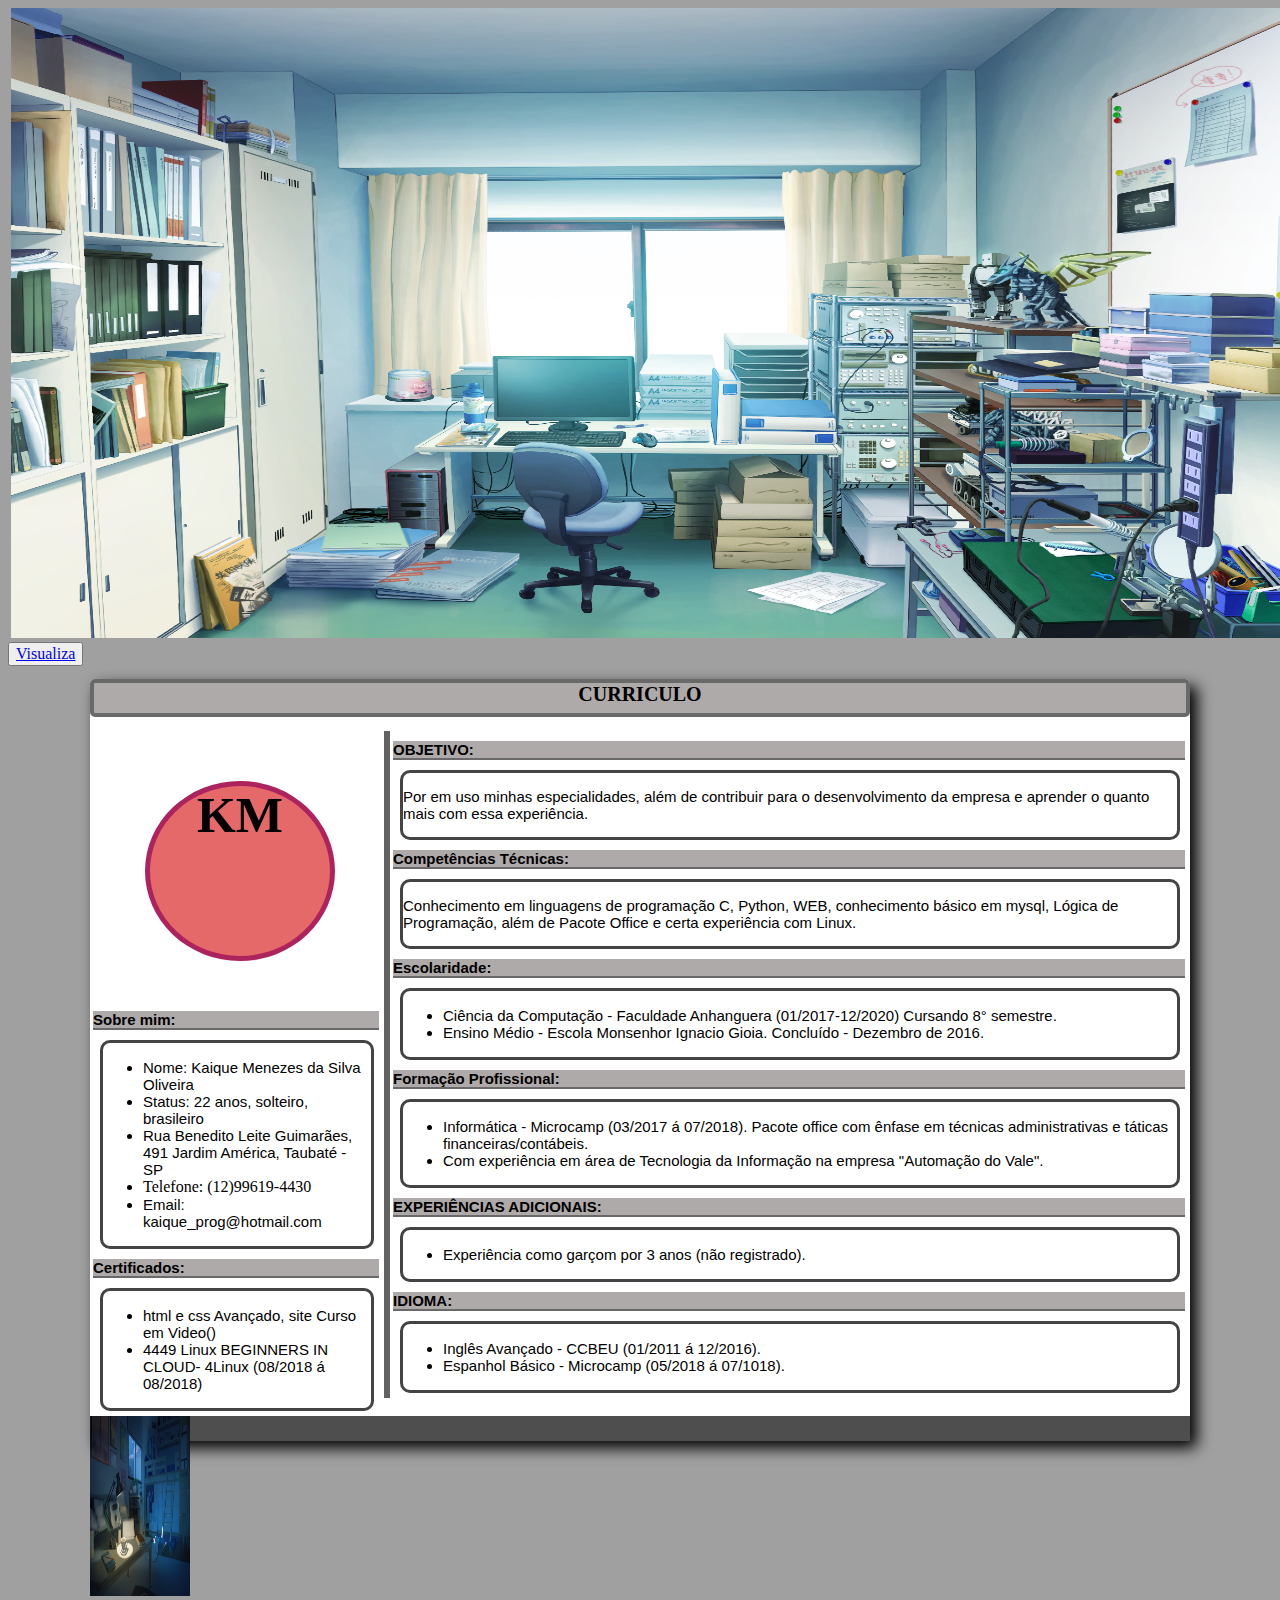
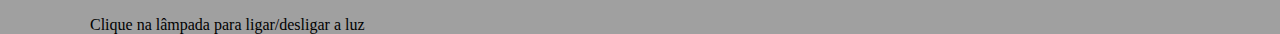
<file: index.html>
<!DOCTYPE html>
<html lang="PT-BR">
<head>
    <meta charset="UTF-8">
    <meta name="viewport" content="width=device-width, initial-scale=1.0">
    <link rel="stylesheet" type="text/css"  href="bootstrap/css/estilo.css">
    <link rel="stylesheet" type="text/css" href="bootstrap/css/">
    <script type="text/javascript" src="bootstrap/js/Jquery.js"></script>
    <script type="text/javascript" src="bootstrap/js/bootstrap.js"></script>
    <title>Curriculo</title>
</head>
<body>
    
        <div id="conteudo">
            <img id="quarto" src="bootstrap/imagens/escritorio.jpg" usemap="#meumapa">
                <map name="meumapa">
                    
                        <area shape="poly" coords="67, 102, 187, 152, 191, 227, 75, 219" href="#cabelo"/>
                    
                        <area shape="poly" coords="75, 243, 189, 254, 187, 320, 79, 334" href="#cabelo2"/>

                        <area shape="poly" coords="81, 354, 205, 347, 210, 413, 86, 448" href="#cabelo3"/>

                        <area shape="rect" coords="486, 351, 617, 406" href="#cabelo4"/>

                        <area shape="poly" coords="1108, 166, 1158, 155, 1160, 212, 1110, 221" href="#cabelo5"/>

                        <area shape="poly" coords="1188, 96, 1235, 80, 1235, 144, 1181, 153" href="#cabelo6"/>
                </map>
        </div>
        <button><a href="index2.html">Visualiza </a></button>
        <div id="folha">
            <h1 id="Titulo">CURRICULO</h1>
            <section id="corpoP">
                <div id="cabelo">
                    <h1 class="texto">OBJETIVO:</h1>
                    <div class="bloco">
                        <p class="texto">Por em uso minhas especialidades, além de contribuir para o desenvolvimento da empresa e aprender o quanto mais com essa experiência.</p>
                    </div>
                </div>
                <div id="cabelo2">
                    <h1 class="texto">Competências Técnicas:</h1>
                    <div class="bloco">
                        <p class="texto">Conhecimento em linguagens de programação C, Python, WEB, conhecimento básico em mysql, Lógica de Programação, além de Pacote Office e certa experiência com Linux.</p>
                    </div>
                </div>
                <div id="cabelo3">
                    <h1 class="texto">Escolaridade:</h1>
                    <div class="bloco">
                        <ul>
                            <li class="texto">
                                Ciência da Computação - Faculdade Anhanguera (01/2017-12/2020)
                                Cursando 8° semestre.
                            </li>
                            <li class="texto">
                                Ensino Médio - Escola Monsenhor Ignacio Gioia. 
                                Concluído - Dezembro de 2016.
                            </li class="texto">
                        </ul>
                    </div>
                </div>
                <div id="cabelo4">
                    <h1 class="texto">Formação Profissional:</h1>
                    <div class="bloco">
                        <ul>
                            <li class="texto">
                                Informática - Microcamp (03/2017 á 07/2018).
                                Pacote office com ênfase em técnicas administrativas e táticas financeiras/contábeis.
                            </li>
                            
                            <li class="texto">
                                Com experiência em área de Tecnologia da Informação na empresa "Automação do Vale".
                            </li>
                        </ul>
                    </div>
                </div>
                <div id="cabelo5">
                    <h1 class="texto">EXPERIÊNCIAS ADICIONAIS:</h1>
                    <div class="bloco">
                        <ul>
                            <li class="texto">
                                Experiência como garçom por 3 anos (não registrado).
                            </li>
                        </ul>
                    </div>
                </div>
                <div id="cabelo6">
                    <h1 class="texto">IDIOMA:</h1>
                    <div class="bloco">
                        <ul>
                            <li class="texto">
                                Inglês Avançado - CCBEU (01/2011 á 12/2016).
                            </li>
                            <li class="texto">
                                Espanhol Básico - Microcamp (05/2018 á 07/1018).
                            </li>
                        </ul>
                    </div>
                </div>
            </section>
            <aside id="esquerda">
                <h3 id=logo>KM</h3>
                <h1 class="texto">Sobre mim:</h1>
                <div class="bloco">
                    <ul>
                        <li class="texto">
                            Nome: Kaique Menezes da Silva Oliveira
                        </li>
                        <li class="texto">
                            Status: 22 anos, solteiro, brasileiro
                        </li>
                        <li class="texto">
                            Rua Benedito Leite Guimarães, 491  Jardim América, Taubaté - SP
                        </li>
                        <li>
                            Telefone: (12)99619-4430
                        </li>
                        <li class="texto">
                            Email: kaique_prog@hotmail.com
                        </li>
                    </ul>
                    
                    
                </div>
                <h1 class="texto">Certificados:</h1>
                <div class="bloco">
                    <ul>
                        <li class="texto">
                            html e css Avançado, site Curso em Video()
                        </li>
                        <li class="texto">
                            4449 Linux BEGINNERS IN CLOUD- 4Linux (08/2018 á 08/2018)
                        </li>
                    </ul>
                </div>
            </aside>
            <footer>
                <script>
                    function trocaImagem() {
                    var elemento=document.getElementById("myimage");
                    if (elemento.src.match("bulbon")) {
                    elemento.src="bootstrap/imagens/maxresdefault(1).jpg";
                    } else {
                    elemento.src="bootstrap/imagens/maxresdefault(2).jpg";
                    }
                    }
                    </script>
                    <p><img id="myimage" onclick="trocaImagem()"
                    src="bootstrap/imagens/quarto1.jpg" width=100 height=180></p>
                    <p>Clique na lâmpada para ligar/desligar a luz</p>
                
            </footer>
        </div>
    



















    <script src="https://code.jquery.com/jquery-3.1.1.min.js"></script>
  <script>
      var _AlturaDocumento = $(window).height(); //pega altura da janela

    function AlturaSecao() {
      $('.secao').height(_AlturaDocumento); //atribui o valor da variável a todas as divs com a classe secao
    }

    function ScrollSecao() {
      console.log('entrou');
      var body = $('html, body');
      if($(this).parent('.secao').is('#secao-01')) {
        //verifica se está na primeira seção e rola para a segunda
        body.animate({scrollTop: _AlturaDocumento}, '500');
      } else if ($(this).parent('.secao').is('#secao-02')) {
        //verifica se está na segunda seção e rola para a terceira
        body.animate({scrollTop: _AlturaDocumento*2}, '500');
      } else if ($(this).parent('.secao').is('#secao-03')) {
        //verifica se está na terceira seção e rola para a quarta
        body.animate({scrollTop: _AlturaDocumento*3}, '500');
      } else {
        //rola para o início da página
        body.animate({scrollTop: 0}, '800');
      }
    }

    $('.icone-scroll').click(ScrollSecao); //chama a função na ação de click no ícone

    $(AlturaSecao); //chama a nossa função só depois que o documento estiver completamente carregado
  </script>
</body>
</html>
</file>
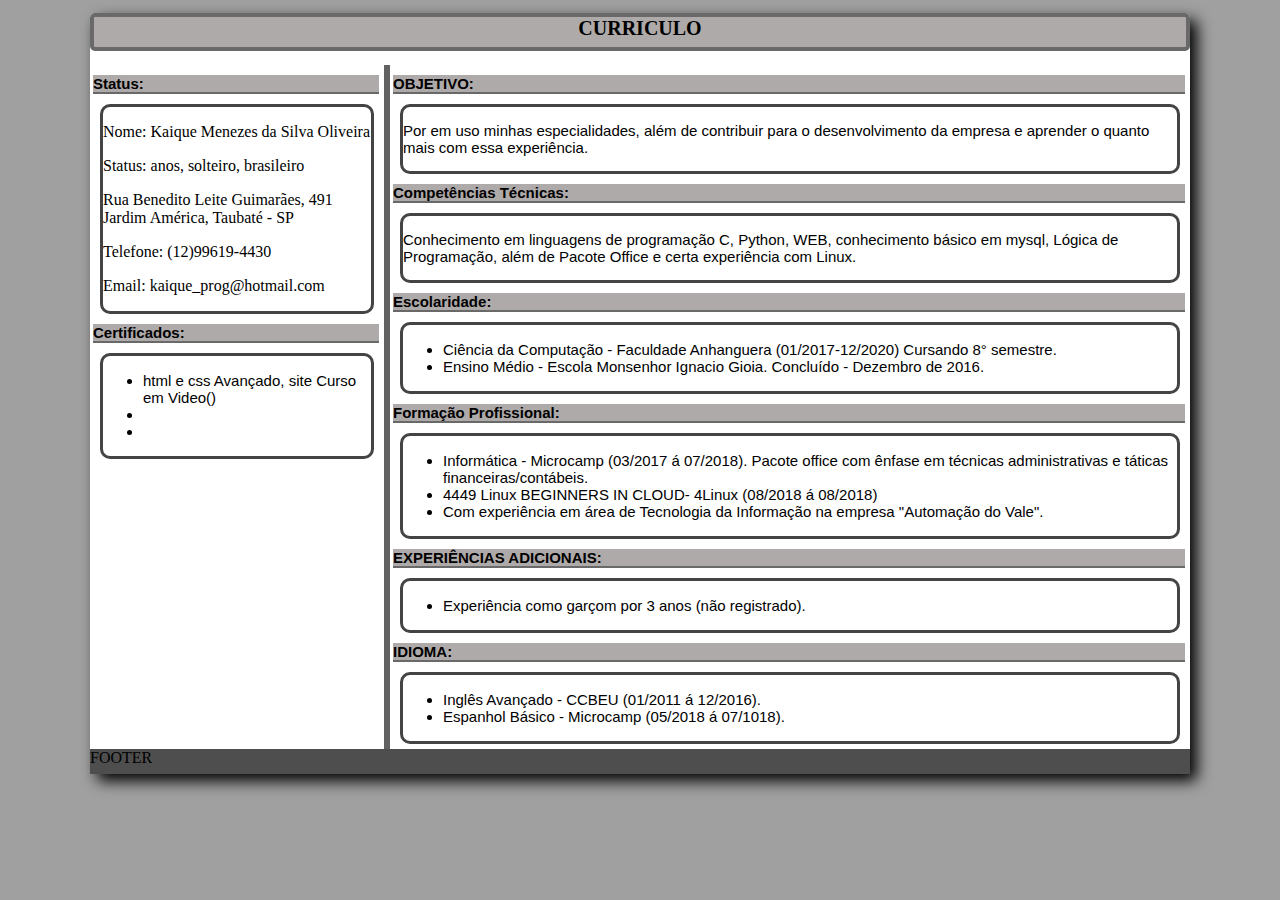
<file: index2.html>
<!DOCTYPE html>
<html lang="PT-BR">
<head>
    <meta charset="UTF-8">
    <meta name="viewport" content="width=device-width, initial-scale=1.0">
    <link rel="stylesheet" type="text/css"  href="bootstrap/css/estilo.css">
    <script type="text/javascript" src="bootstrap/js/Jquery.js"></script>
    <script type="text/javascript" src="bootstrap/js/bootstrap.js"></script>
    <title>Curriculo</title>
</head>
<body>
        
    <div id="folha">
        <h1 id="Titulo">CURRICULO</h1>
       <section id="corpoP">
            <div id="cabelo">
                <h1 class="texto">OBJETIVO:</h1>
                <div class="bloco">
                    <p class="texto">Por em uso minhas especialidades, além de contribuir para o desenvolvimento da empresa e aprender o quanto mais com essa experiência.</p>
                </div>
            </div>
            <div id="cabelo2">
                <h1 class="texto">Competências Técnicas:</h1>
                <div class="bloco">
                    <p class="texto">Conhecimento em linguagens de programação C, Python, WEB, conhecimento básico em mysql, Lógica de Programação, além de Pacote Office e certa experiência com Linux.</p>
                </div>
            </div>
            <div id="cabelo3">
                <h1 class="texto">Escolaridade:</h1>
                <div class="bloco">
                    <ul>
                        <li class="texto">
                            Ciência da Computação - Faculdade Anhanguera (01/2017-12/2020)
                            Cursando 8° semestre.
                        </li>
                        <li class="texto">
                            Ensino Médio - Escola Monsenhor Ignacio Gioia.                                 Concluído - Dezembro de 2016.
                        </li class="texto">
                    </ul>
                </div>
            </div>
            <div id="cabelo4">
                <h1 class="texto">Formação Profissional:</h1>
                <div class="bloco">
                    <ul>
                        <li class="texto">
                            Informática - Microcamp (03/2017 á 07/2018).
                                Pacote office com ênfase em técnicas administrativas e táticas financeiras/contábeis.
                        </li>
                        <li class="texto">
                            4449 Linux BEGINNERS IN CLOUD- 4Linux (08/2018 á 08/2018)
                        </li>
                        <li class="texto">
                            Com experiência em área de Tecnologia da Informação na empresa "Automação do Vale".
                        </li>
                    </ul>
                </div>
            </div>
            <div id="cabelo5">
                <h1 class="texto">EXPERIÊNCIAS ADICIONAIS:</h1>
                <div class="bloco">
                    <ul>
                        <li class="texto">
                            Experiência como garçom por 3 anos (não registrado).
                        </li>
                    </ul>
                </div>
            </div>
            <div id="cabelo6">
                <h1 class="texto">IDIOMA:</h1>
                <div class="bloco">
                    <ul>
                        <li class="texto">
                            Inglês Avançado - CCBEU (01/2011 á 12/2016).
                        </li>
                        <li class="texto">
                            Espanhol Básico - Microcamp (05/2018 á 07/1018).
                        </li>
                    </ul>
                </div>
            </div>
        </section>
        <aside id="esquerda">
            <h1 class="texto">Status:</h1>
            <div class="bloco">
                <p>Nome: Kaique Menezes da Silva Oliveira</p>
                <p>Status: anos, solteiro, brasileiro</p>
                <p>Rua Benedito Leite Guimarães, 491  Jardim América, Taubaté - SP</p>
                <p>Telefone: (12)99619-4430</p>  
                <p>Email: kaique_prog@hotmail.com</p>
                    
            </div>
            <h1 class="texto">Certificados:</h1>
            <div class="bloco">
                <ul>
                    <li class="texto">
                        html e css Avançado, site Curso em Video()
                    </li>
                    <li class="texto">
                            
                    </li>
                    <li class="texto">
                            
                    </li>
                </ul>
            </div>
        </aside>
        <footer>
            FOOTER
        </footer>
    </div>
    



















    <script src="https://code.jquery.com/jquery-3.1.1.min.js"></script>
  <script>
      var _AlturaDocumento = $(window).height(); //pega altura da janela

    function AlturaSecao() {
      $('.secao').height(_AlturaDocumento); //atribui o valor da variável a todas as divs com a classe secao
    }

    function ScrollSecao() {
      console.log('entrou');
      var body = $('html, body');
      if($(this).parent('.secao').is('#secao-01')) {
        //verifica se está na primeira seção e rola para a segunda
        body.animate({scrollTop: _AlturaDocumento}, '500');
      } else if ($(this).parent('.secao').is('#secao-02')) {
        //verifica se está na segunda seção e rola para a terceira
        body.animate({scrollTop: _AlturaDocumento*2}, '500');
      } else if ($(this).parent('.secao').is('#secao-03')) {
        //verifica se está na terceira seção e rola para a quarta
        body.animate({scrollTop: _AlturaDocumento*3}, '500');
      } else {
        //rola para o início da página
        body.animate({scrollTop: 0}, '800');
      }
    }

    $('.icone-scroll').click(ScrollSecao); //chama a função na ação de click no ícone

    $(AlturaSecao); //chama a nossa função só depois que o documento estiver completamente carregado
  </script>
</body>
</html>
</file>
<file: bootstrap/css/estilo.css>
html{
    scroll-behavior: smooth;
}
body{
    background-color: rgb(160, 160, 160);
    width: auto;
}

#folha{
    position: block;
    border-radius: 5px;
    background-color: white;
    height: auto;
    margin: 0 auto;
    width:1100px;
    height: auto;
    box-shadow: 7px 7px 15px;

}

button{
    right: 30px;
}

#quarto{
    margin-right: 10px;
    margin-left: 3px;
    
}

.texto{
    margin-right: 5px;
    font-family: sans-serif;
    font-size: 15px;
    
}

h1{
    margin-left: 3px;
    font-size: 20px;
    font-weight: bolder;
    background-color: rgb(175, 170, 170);
    border-bottom: 2px solid rgb(105, 105, 105);

}

.bloco{
    border-radius: 10px;
    width: auto;
    height: auto;
    margin-left: 10px;
    margin-right: 10px;
    margin-bottom: 5px;
    margin-top: 5px;
    border: 3.5px solid rgb(69, 68, 68);
    transition: background-color 1.5s;
}

.bloco:hover{
    background-color: rgb(154, 154, 154);
    transition: background-color 1.5s;
}

#corpoP{
    display: block;
    float: right;
    width: 800px;
    border-left: 6px solid rgb(98, 98, 98);
}

#esquerda{
    display: block;
    float: left;
    width: 294px;   
}

footer{
    clear: both;
}

#Titulo{
    margin-left: 0px;
    margin-right: 0px;
    font-weight: bolder;
    border-radius: 5px;
    border-left: 4px solid rgb(105, 105, 105);
    border-right: 4px solid rgb(105, 105, 105);
    border-top: 4px solid rgb(105, 105, 105);
    border-bottom: 4px solid rgb(105, 105, 105);
    height: 30px;
    text-align: center;
    background-color: rgb(175, 170, 170);
}

footer{
    height: 25px;
    background-color: rgb(78, 78, 78);
}

#logo{
    margin-left: 55px;
    text-align: center;
    font-size: 50px;
    border: 5px solid #AD235E;
    background-color: rgb(230, 105, 105);
    border-radius: 100%;
    height: 170px;
    width: 180px;
}

button,
input,
optgroup,
select,
textarea {
  margin: 0;
  font: inherit;
  color: inherit;
}
button {
  overflow: visible;
}
button,
select {
  text-transform: none;
}
button,
html input[type="button"],
input[type="reset"],
input[type="submit"] {
  -webkit-appearance: button;
  cursor: pointer;
}
button[disabled],
html input[disabled] {
  cursor: default;
}
button::-moz-focus-inner,
input::-moz-focus-inner {
  padding: 0;
  border: 0;
}
input {
  line-height: normal;
}
input[type="checkbox"],
input[type="radio"] {
  -webkit-box-sizing: border-box;
     -moz-box-sizing: border-box;
          box-sizing: border-box;
  padding: 0;
}
input[type="number"]::-webkit-inner-spin-button,
input[type="number"]::-webkit-outer-spin-button {
  height: auto;
}
input[type="search"] {
  -webkit-box-sizing: content-box;
     -moz-box-sizing: content-box;
          box-sizing: content-box;
  -webkit-appearance: textfield;
}
input[type="search"]::-webkit-search-cancel-button,
input[type="search"]::-webkit-search-decoration {
  -webkit-appearance: none;
}
</file>
